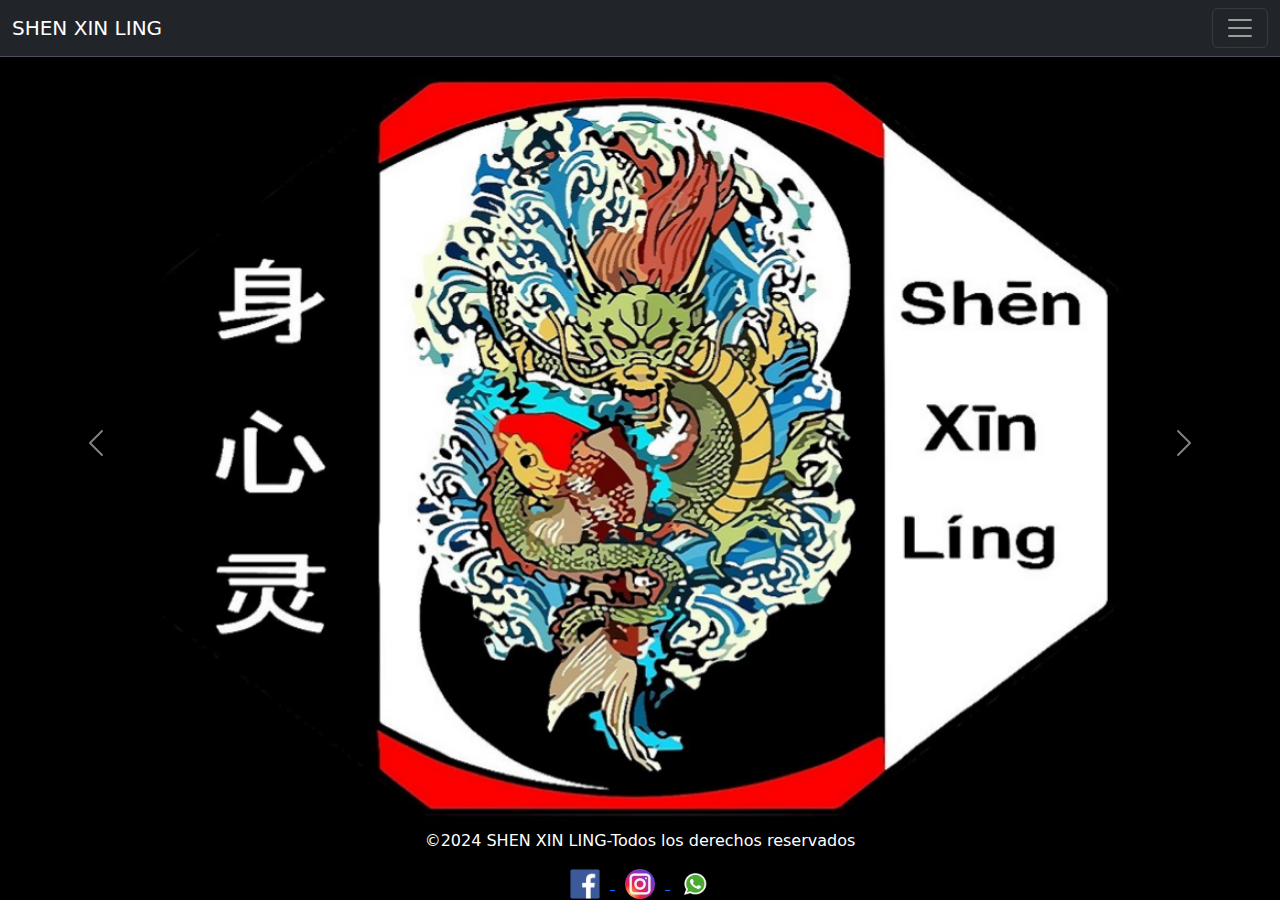
<file: index.html>
<!DOCTYPE html>
<html lang="es">

<head>
    <meta charset="UTF-8">
    <meta name="viewport" content="width=device-width, initial-scale=1.0">
    <link href="https://cdn.jsdelivr.net/npm/bootstrap@5.3.3/dist/css/bootstrap.min.css" rel="stylesheet" integrity="sha384-QWTKZyjpPEjISv5WaRU9OFeRpok6YctnYmDr5pNlyT2bRjXh0JMhjY6hW+ALEwIH" crossorigin="anonymous">
    <link rel="stylesheet" href="./styles/style.css" />
    <title>SHEN XIN LING</title>
</head>

<body class="cuerpo">
    <!--Menu de navegación-->
    <nav class="navbar bg-dark border-bottom border-body" data-bs-theme="dark">
        <div class="container-fluid">
            <a class="navbar-brand" href="#top">SHEN XIN LING</a>
            <button class="navbar-toggler" type="button" data-bs-toggle="collapse" data-bs-target="#navbarNavAltMarkup" aria-controls="navbarNavAltMarkup" aria-expanded="false" aria-label="Toggle navigation">
                <span class="navbar-toggler-icon"></span>
            </button>
            <div class="collapse navbar-collapse" id="navbarNavAltMarkup">
                <div class="navbar-nav">
                    <a class="nav-link" href="index.html">Inicio</a>
                    <a class="nav-link active" href="./pages/nosotros.html">Nosotros</a>
                    <a class="nav-link active" href="./pages/sedes.html">Nuestras Sedes</a>
                    <a class="nav-link active" href="./pages/horarios.html">Noticias / Eventos</a>
                    <a class="nav-link active" href="./pages/contacto.html">Contacto</a>
                </div>
            </div>
        </div>
    </nav>

    <main>
        <!-- Contenido principal -->
        <!-- Carrusel de imágenes inicial -->
        <div id="carouselExample" class="carousel slide" data-bs-ride="carousel">
            <div class="carousel-inner">
                <div class="carousel-item active">
                    <img src="./img/index/carrusel_2_index.jpg" class="d-block w-100 img-chica" alt="...">
                </div>
                <div class="carousel-item">
                    <img src="./img/index/emilio_espada.jpg" class="d-block w-100 img-chica" alt="...">
                </div>
                <div class="carousel-item">
                    <img src="./img/index/carrusel_1_index.jpg" class="d-block w-100 img-chica" alt="...">
                </div>
                <div class="carousel-item">
                    <img src="./img/index/carrusel_3_index.jpg" class="d-block w-100 img-chica" alt="...">
                </div>
                <div class="carousel-item">
                    <img src="./img/index/carrusel_4_emilio_abanico.jpg" class="d-block w-100 img-chica" alt="...">
                </div>
            </div>
            <button class="carousel-control-prev" type="button" data-bs-target="#carouselExample" data-bs-slide="prev">
                <span class="carousel-control-prev-icon" aria-hidden="true"></span>
                <span class="visually-hidden">Previous</span>
            </button>
            <button class="carousel-control-next" type="button" data-bs-target="#carouselExample" data-bs-slide="next">
                <span class="carousel-control-next-icon" aria-hidden="true"></span>
                <span class="visually-hidden">Next</span>
            </button>
        </div>
    </main>

    <!--pie de pagina-->
    <footer class="pie">
        <!-- Scripts de Bootstrap -->
        <div class="piedepagina">
            <p>©2024 SHEN XIN LING-Todos los derechos reservados</p>
            <div class="redessociales">
                <a href="https://www.facebook.com/profile.php?id=61555206568804" target="_blank" rel="noopener">
                    <img src="./img/footer/logo_facebook.png" alt="facebook" />
                </a>
                <a href="https://www.instagram.com/shen_xin_ling/" target="_blank" rel="noopener">
                    <img src="./img/footer/logo_instagram.png" alt="instagram" />
                </a>
                <a href="https://wa.me/+5491136672661?text=Hola quiero información sobre las clases..." target="_blank">
                    <img src="./img/footer/logo_whatsapp.png" alt="whatsapp" />
                </a>
            </div>
        </div>
    </footer>

    <script src="https://cdn.jsdelivr.net/npm/bootstrap@5.3.3/dist/js/bootstrap.bundle.min.js" integrity="sha384-YvpcrYf0tY3lHB60NNkmXc5s9fDVZLESaAA55NDzOxhy9GkcIdslK1eN7N6jIeHz" crossorigin="anonymous"></script>
</body>

</html>
</file>
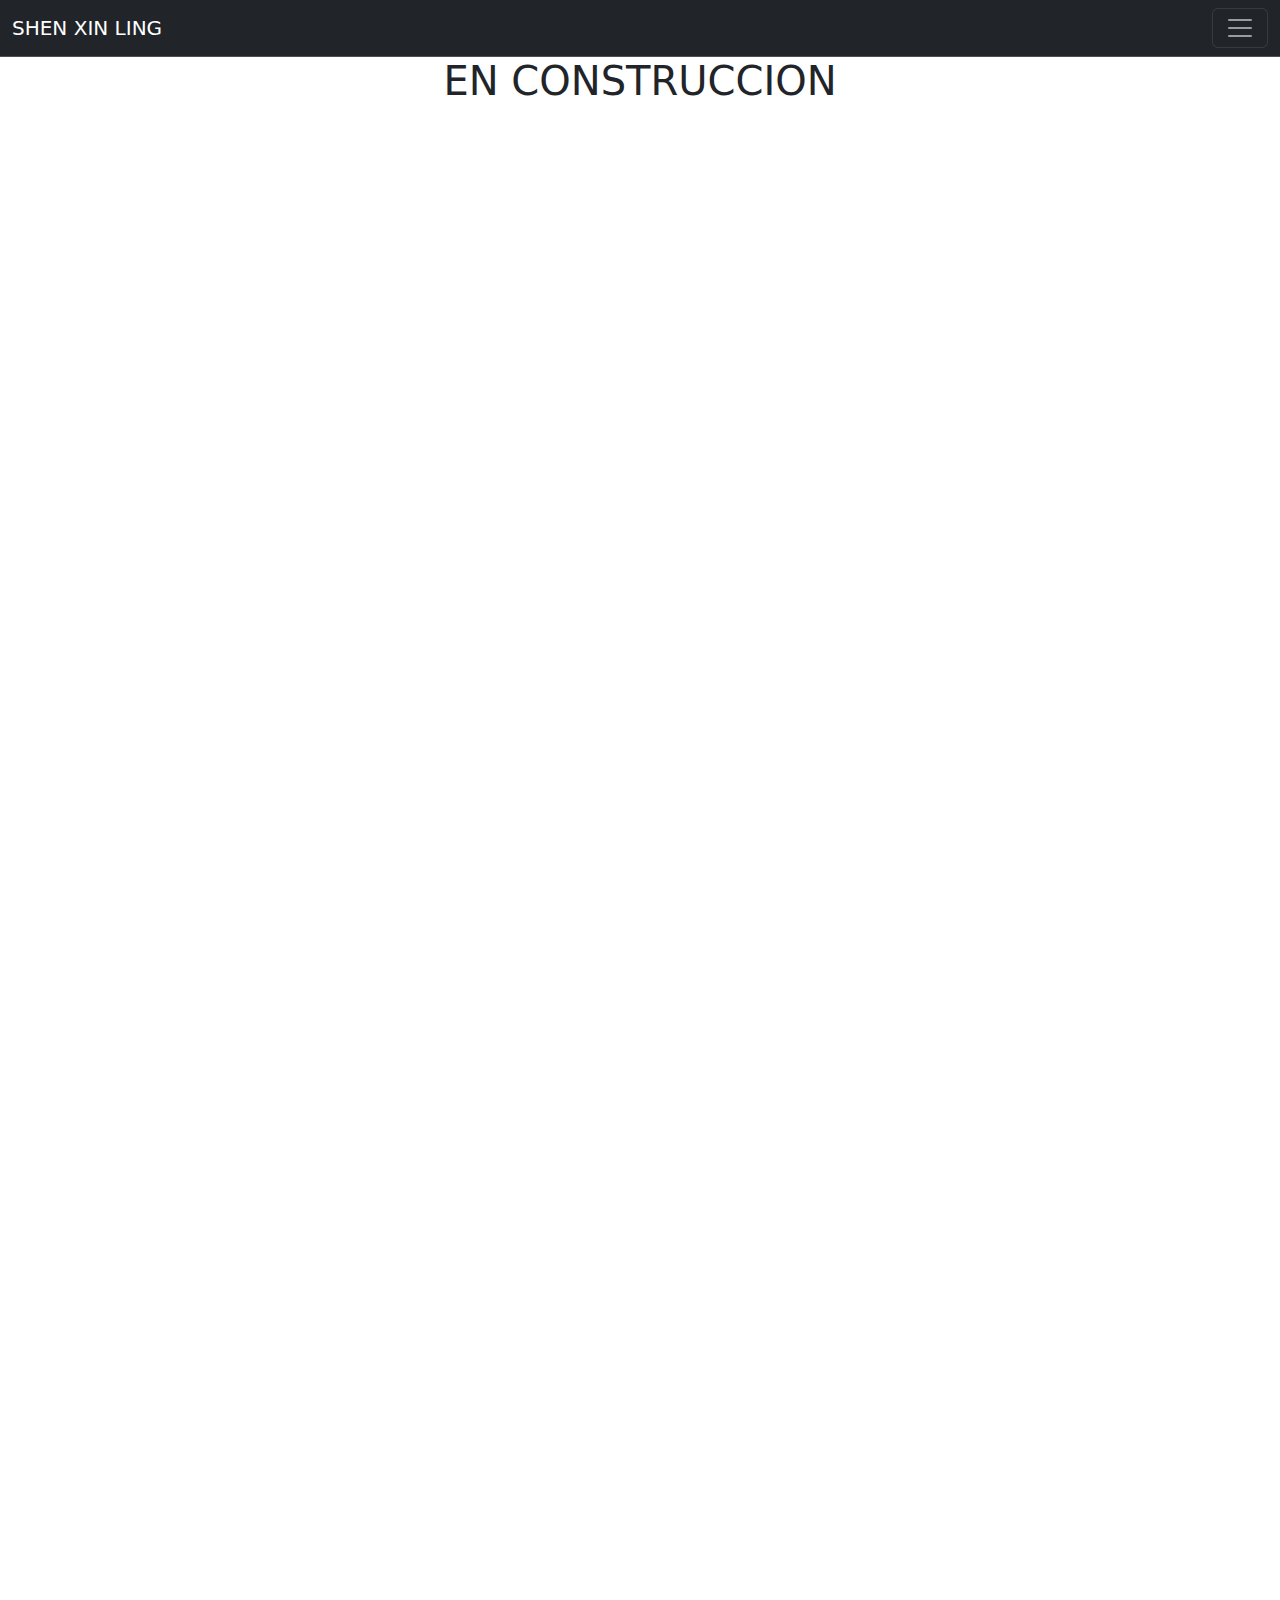
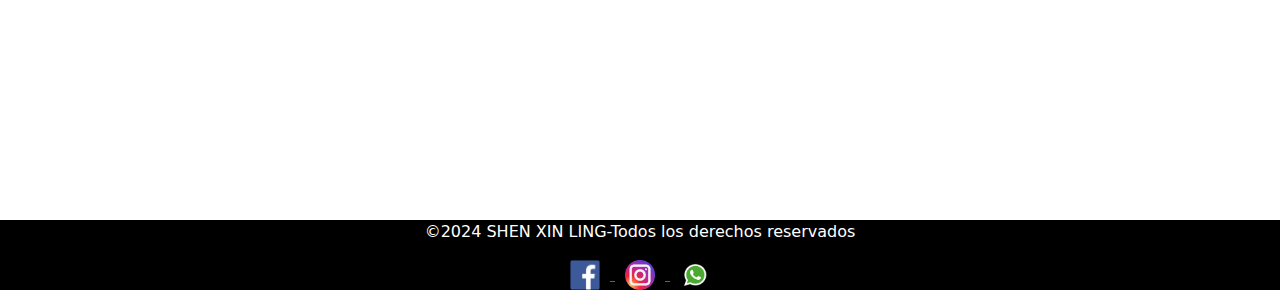
<file: pages/contacto.html>
<!DOCTYPE html>
<html lang="es">
<head>
    <meta charset="UTF-8">
    <meta name="viewport" content="width=device-width, initial-scale=1.0">
    <link href="https://cdn.jsdelivr.net/npm/bootstrap@5.3.3/dist/css/bootstrap.min.css" rel="stylesheet" integrity="sha384-QWTKZyjpPEjISv5WaRU9OFeRpok6YctnYmDr5pNlyT2bRjXh0JMhjY6hW+ALEwIH" crossorigin="anonymous">
    <link rel="stylesheet" href="../styles/style.css" />
    <title>SHEN XIN LING - Contactanos</title>
</head>
<body class="pages">
        <!--Menu de navegación-->
        <nav class="navbar bg-dark border-bottom border-body" data-bs-theme="dark">
            <div class="container-fluid">
                <a class="navbar-brand" href="#TOP">SHEN XIN LING</a>
                <button class="navbar-toggler" type="button" data-bs-toggle="collapse" data-bs-target="#navbarNavAltMarkup" aria-controls="navbarNavAltMarkup" aria-expanded="false" aria-label="Toggle navigation">
                    <span class="navbar-toggler-icon"></span>
                </button>
                <div class="collapse navbar-collapse" id="navbarNavAltMarkup">
                    <div class="navbar-nav">
                        <a class="nav-link active" href="../index.html">Inicio</a>
                        <a class="nav-link active" href="./nosotros.html">Nosotros</a>
                        <a class="nav-link active" href="./sedes.html">Nuestras Sedes</a>
                        <a class="nav-link active" href="./horarios.html">Noticias / Eventos</a>
                        <a class="nav-link" href="./contacto.html">Contacto</a>
                    </div>
                </div>
            </div>
        </nav>

        <main>
            <H1>EN CONSTRUCCION</H1>
        </main>


            <!--pie de pagina-->
    <footer class="pie">
        <!-- Scripts de Bootstrap -->
        <div class="piedepagina">
            <p>©2024 SHEN XIN LING-Todos los derechos reservados</p>
            <div class="redessociales">
                <a href="https://www.facebook.com/profile.php?id=61555206568804" target="_blank" rel="noopener">
                    <img src="../img/footer/logo_facebook.png" alt="facebook" />
                </a>
                <a href="https://www.instagram.com/shen_xin_ling/" target="_blank" rel="noopener">
                    <img src="../img/footer/logo_instagram.png" alt="instagram" />
                </a>
                <a href="https://wa.me/+5491136672661?text=Hola quiero información" target="_blank">
                    <img src="../img/footer/logo_whatsapp.png" alt="whatsapp" />
                </a>
            </div>
        </div>
    </footer>

    <script src="https://cdn.jsdelivr.net/npm/bootstrap@5.3.3/dist/js/bootstrap.bundle.min.js" integrity="sha384-YvpcrYf0tY3lHB60NNkmXc5s9fDVZLESaAA55NDzOxhy9GkcIdslK1eN7N6jIeHz" crossorigin="anonymous"></script>
</body>
</html>
</file>
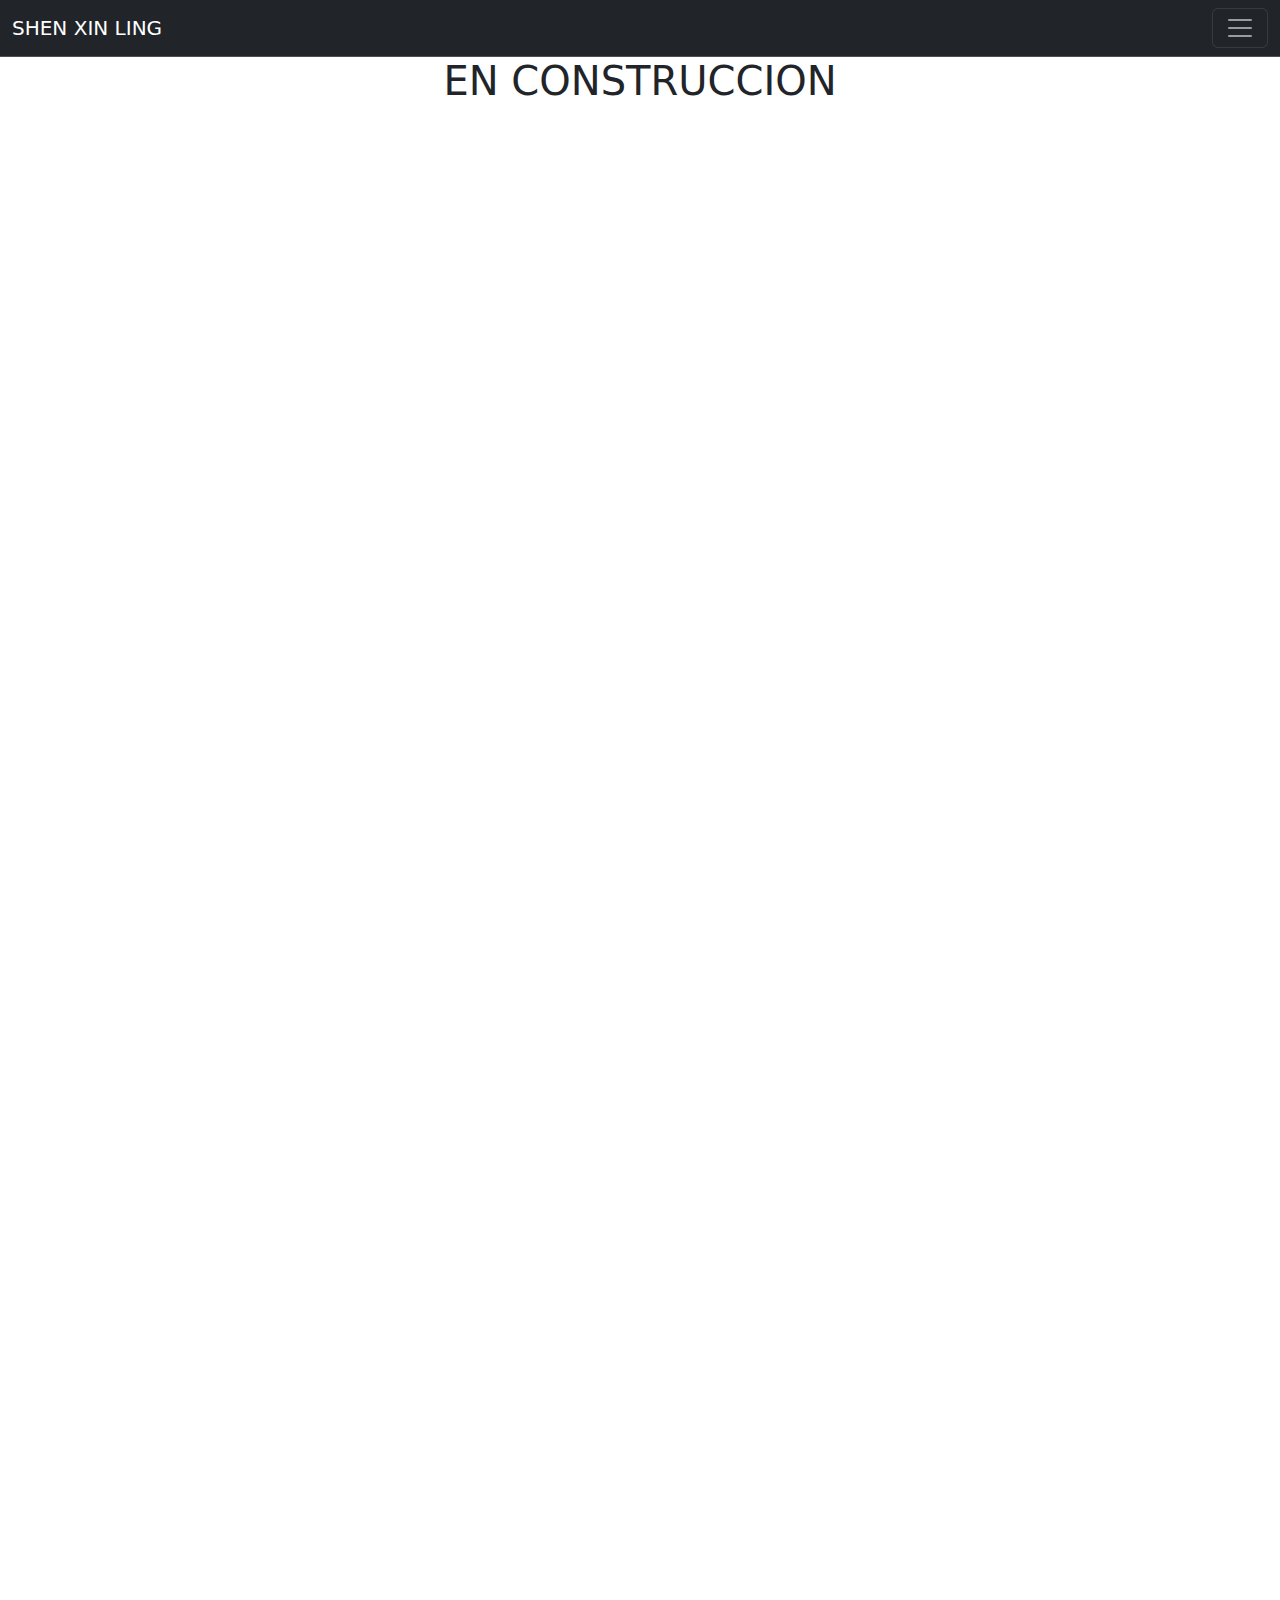
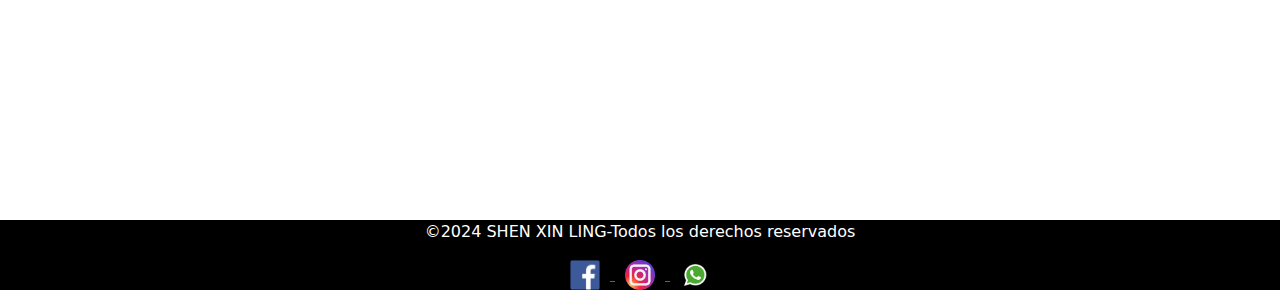
<file: pages/horarios.html>
<!DOCTYPE html>
<html lang="es">
<head>
    <meta charset="UTF-8">
    <meta name="viewport" content="width=device-width, initial-scale=1.0">
    <link href="https://cdn.jsdelivr.net/npm/bootstrap@5.3.3/dist/css/bootstrap.min.css" rel="stylesheet" integrity="sha384-QWTKZyjpPEjISv5WaRU9OFeRpok6YctnYmDr5pNlyT2bRjXh0JMhjY6hW+ALEwIH" crossorigin="anonymous">
    <link rel="stylesheet" href="../styles/style.css" />
    <title>SHEN XIN LING - Horarios</title>
</head>
<body class="pages">
        <!--Menu de navegación-->
        <nav class="navbar bg-dark border-bottom border-body" data-bs-theme="dark">
            <div class="container-fluid">
                <a class="navbar-brand" href="#top">SHEN XIN LING</a>
                <button class="navbar-toggler" type="button" data-bs-toggle="collapse" data-bs-target="#navbarNavAltMarkup" aria-controls="navbarNavAltMarkup" aria-expanded="false" aria-label="Toggle navigation">
                    <span class="navbar-toggler-icon"></span>
                </button>
                <div class="collapse navbar-collapse" id="navbarNavAltMarkup">
                    <div class="navbar-nav">
                        <a class="nav-link active" href="../index.html">Inicio</a>
                        <a class="nav-link active" href="./nosotros.html">Nosotros</a>
                        <a class="nav-link active" href="./sedes.html">Nuestras Sedes</a>
                        <a class="nav-link" href="./horarios.html">Noticias / Eventos</a>
                        <a class="nav-link active" href="./contacto.html">Contacto</a>
                    </div>
                </div>
            </div>
        </nav>

        <main>
            <H1>EN CONSTRUCCION</H1>
        </main>


            <!--pie de pagina-->
    <footer class="pie">
        <!-- Scripts de Bootstrap -->
        <div class="piedepagina">
            <p>©2024 SHEN XIN LING-Todos los derechos reservados</p>
            <div class="redessociales">
                <a href="https://www.facebook.com/profile.php?id=61555206568804" target="_blank" rel="noopener">
                    <img src="../img/footer/logo_facebook.png" alt="facebook" />
                </a>
                <a href="https://www.instagram.com/shen_xin_ling/" target="_blank" rel="noopener">
                    <img src="../img/footer/logo_instagram.png" alt="instagram" />
                </a>
                <a href="https://wa.me/+5491136672661?text=Hola quiero información" target="_blank">
                    <img src="../img/footer/logo_whatsapp.png" alt="whatsapp" />
                </a>
            </div>
        </div>
    </footer>

    <script src="https://cdn.jsdelivr.net/npm/bootstrap@5.3.3/dist/js/bootstrap.bundle.min.js" integrity="sha384-YvpcrYf0tY3lHB60NNkmXc5s9fDVZLESaAA55NDzOxhy9GkcIdslK1eN7N6jIeHz" crossorigin="anonymous"></script>
</body>
</html>
</file>
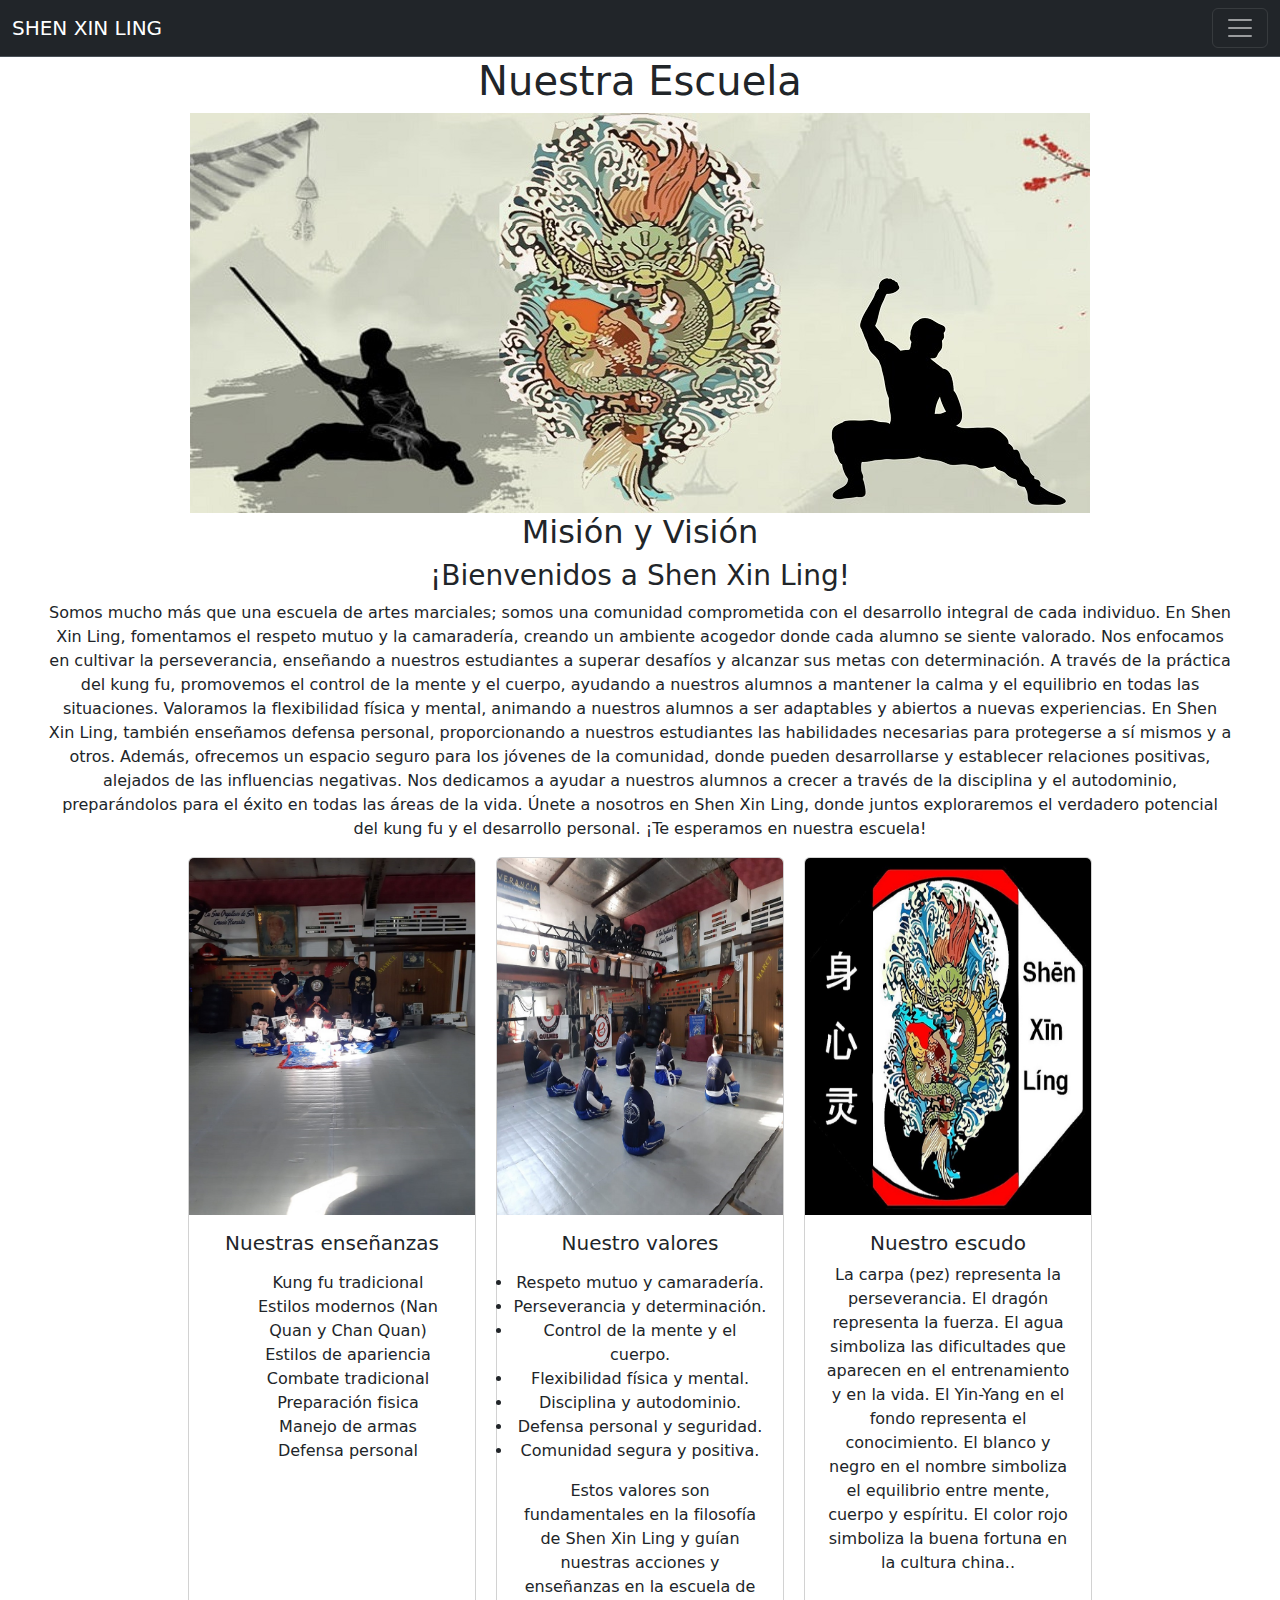
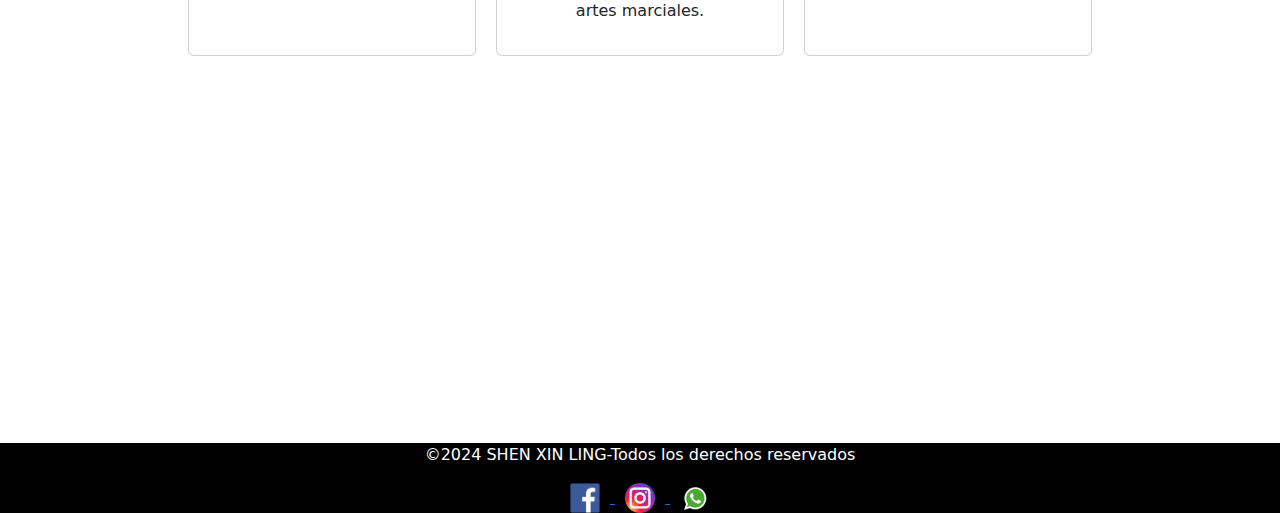
<file: pages/nosotros.html>
<!DOCTYPE html>
    <html lang="es">
    <head>
        <meta charset="UTF-8">
        <meta name="viewport" content="width=device-width, initial-scale=1.0">
        <link href="https://cdn.jsdelivr.net/npm/bootstrap@5.3.3/dist/css/bootstrap.min.css" rel="stylesheet" integrity="sha384-QWTKZyjpPEjISv5WaRU9OFeRpok6YctnYmDr5pNlyT2bRjXh0JMhjY6hW+ALEwIH" crossorigin="anonymous">
        <link rel="stylesheet" href="../styles/style.css" />
        <title>SHEN XIN LING - Conocenos</title>
    </head>
    <body class="pages">
            <!--Menu de navegación-->
            <nav class="navbar bg-dark border-bottom border-body" data-bs-theme="dark">
                <div class="container-fluid">
                    <a class="navbar-brand" href="../index.html">SHEN XIN LING</a>
                    <button class="navbar-toggler" type="button" data-bs-toggle="collapse" data-bs-target="#navbarNavAltMarkup" aria-controls="navbarNavAltMarkup" aria-expanded="false" aria-label="Toggle navigation">
                        <span class="navbar-toggler-icon"></span>
                    </button>
                    <div class="collapse navbar-collapse" id="navbarNavAltMarkup">
                        <div class="navbar-nav">
                            <a class="nav-link active" href="../index.html">Inicio</a>
                            <a class="nav-link" href="./nosotros.html">Nosotros</a>
                            <a class="nav-link active" href="./sedes.html">Nuestras Sedes</a>
                            <a class="nav-link active" href="./horarios.html">Noticias / Eventos</a>
                            <a class="nav-link active" href="./contacto.html">Contacto</a>
                        </div>
                    </div>
                </div>
            </nav>

            <main>
                <H1>Nuestra Escuela</H1>

                <div class="imagen-banner">
                    <img src="../img/nosotros/banner_nosotros.jpg" alt="Imagen temporal">
                </div>

                <section class="contenido">
                    <h2>Misión y Visión</h2>
                    <h3>
                        ¡Bienvenidos a Shen Xin Ling!
                    </h3>
                        
                    <p>
                        Somos mucho más que una escuela de artes marciales; somos una comunidad comprometida con el desarrollo integral de cada individuo.
                        
                        En Shen Xin Ling, fomentamos el respeto mutuo y la camaradería, creando un ambiente acogedor donde cada alumno se siente valorado.
                        
                        Nos enfocamos en cultivar la perseverancia, enseñando a nuestros estudiantes a superar desafíos y alcanzar sus metas con determinación.
                        
                        A través de la práctica del kung fu, promovemos el control de la mente y el cuerpo, ayudando a nuestros alumnos a mantener la calma y el equilibrio en todas las situaciones.
                        
                        Valoramos la flexibilidad física y mental, animando a nuestros alumnos a ser adaptables y abiertos a nuevas experiencias.
                        
                        En Shen Xin Ling, también enseñamos defensa personal, proporcionando a nuestros estudiantes las habilidades necesarias para protegerse a sí mismos y a otros.
                        
                        Además, ofrecemos un espacio seguro para los jóvenes de la comunidad, donde pueden desarrollarse y establecer relaciones positivas, alejados de las influencias negativas.
                        
                        Nos dedicamos a ayudar a nuestros alumnos a crecer a través de la disciplina y el autodominio, preparándolos para el éxito en todas las áreas de la vida.
                        
                        Únete a nosotros en Shen Xin Ling, donde juntos exploraremos el verdadero potencial del kung fu y el desarrollo personal. ¡Te esperamos en nuestra escuela!
                    </p>
                </section>
                <div class="card-container">
                    <div class="card" style="width: 18rem;">
                        <img src="../img/nosotros/examen_chicos_1_card.jpg" class="card-img-top" alt="...">
                        <div class="card-body">
                            <h5 class="card-title">Nuestras enseñanzas</h5>
                            <p class="card-text">
                                <ul class="lista-sin-puntos">
                                    <li>Kung fu tradicional </li>
                                    <li>Estilos modernos (Nan Quan y Chan Quan)</li>
                                    <li>Estilos de apariencia</li>
                                    <li>Combate tradicional</li>
                                    <li>Preparación fisica</li>
                                    <li>Manejo de armas</li>
                                    <li>Defensa personal</li>
                                </ul>
                            </p>
                        </div>
                    </div>
        
                    <div class="card" style="width: 18rem;">
                        <img src="../img/nosotros/meditacion_chicos_2_card.jpg" class="card-img-top" alt="...">
                        <div class="card-body">
                            <h5 class="card-title">Nuestro valores</h5>
                            <p class="card-text">
                                <li>
                                    Respeto mutuo y camaradería.
                                <li>
                                    Perseverancia y determinación.
                                </li>
                                <li>
                                    Control de la mente y el cuerpo.
                                </li>
                                <li>
                                    Flexibilidad física y mental.
                                </li>
                                <li>
                                    Disciplina y autodominio.
                                </li>
                                <li>
                                    Defensa personal y seguridad.
                                </li>
                                <li>
                                    Comunidad segura y positiva.
                                </li>
                            </p>
                            <p>
                                Estos valores son fundamentales en la filosofía de Shen Xin Ling y guían nuestras acciones y enseñanzas en la escuela de artes marciales.
                            </p>
                        </div>
                    </div>

                    <div class="card" style="width: 18rem;">
                        <img src="../img/nosotros/escudo.jpg" class="card-img-top" alt="...">
                        <div class="card-body">
                            <h5 class="card-title">Nuestro escudo</h5>
                            <p class="card-text">La carpa (pez) representa la perseverancia.
                                El dragón representa la fuerza.
                                El agua simboliza las dificultades que aparecen en el entrenamiento y en la vida.
                                El Yin-Yang en el fondo representa el conocimiento.
                                El blanco y negro en el nombre simboliza el equilibrio entre mente, cuerpo y espíritu.                     
                                El color rojo simboliza la buena fortuna en la cultura china..</p>
                        </div>
                    </div>
                    
                </div>
                
                <div class="contenedor-imagen-nosotros">
                    <iframe width="560" height="315" src="https://www.youtube.com/embed/nhTVmlxQ5aU?si=NCMdQI1rL8Fqzgty" title="YouTube video player" frameborder="0" allow="accelerometer; autoplay; clipboard-write; encrypted-media; gyroscope; picture-in-picture; web-share" referrerpolicy="strict-origin-when-cross-origin" allowfullscreen></iframe>
                </div>
                
            </main>


            <!--pie de pagina-->
    <footer class="pie">
        <!-- Scripts de Bootstrap -->
        <div class="piedepagina">
            <p>©2024 SHEN XIN LING-Todos los derechos reservados</p>
            <div class="redessociales">
                <a href="https://www.facebook.com/profile.php?id=61555206568804" target="_blank" rel="noopener">
                    <img src="../img/footer/logo_facebook.png" alt="facebook" />
                </a>
                <a href="https://www.instagram.com/shen_xin_ling/" target="_blank" rel="noopener">
                    <img src="../img/footer/logo_instagram.png" alt="instagram" />
                </a>
                <a href="https://wa.me/+5491136672661?text=Hola quiero información" target="_blank">
                    <img src="../img/footer/logo_whatsapp.png" alt="whatsapp" />
                </a>
            </div>
        </div>
    </footer>

    <script src="https://cdn.jsdelivr.net/npm/bootstrap@5.3.3/dist/js/bootstrap.bundle.min.js" integrity="sha384-YvpcrYf0tY3lHB60NNkmXc5s9fDVZLESaAA55NDzOxhy9GkcIdslK1eN7N6jIeHz" crossorigin="anonymous"></script>
</body>
</html>
</file>
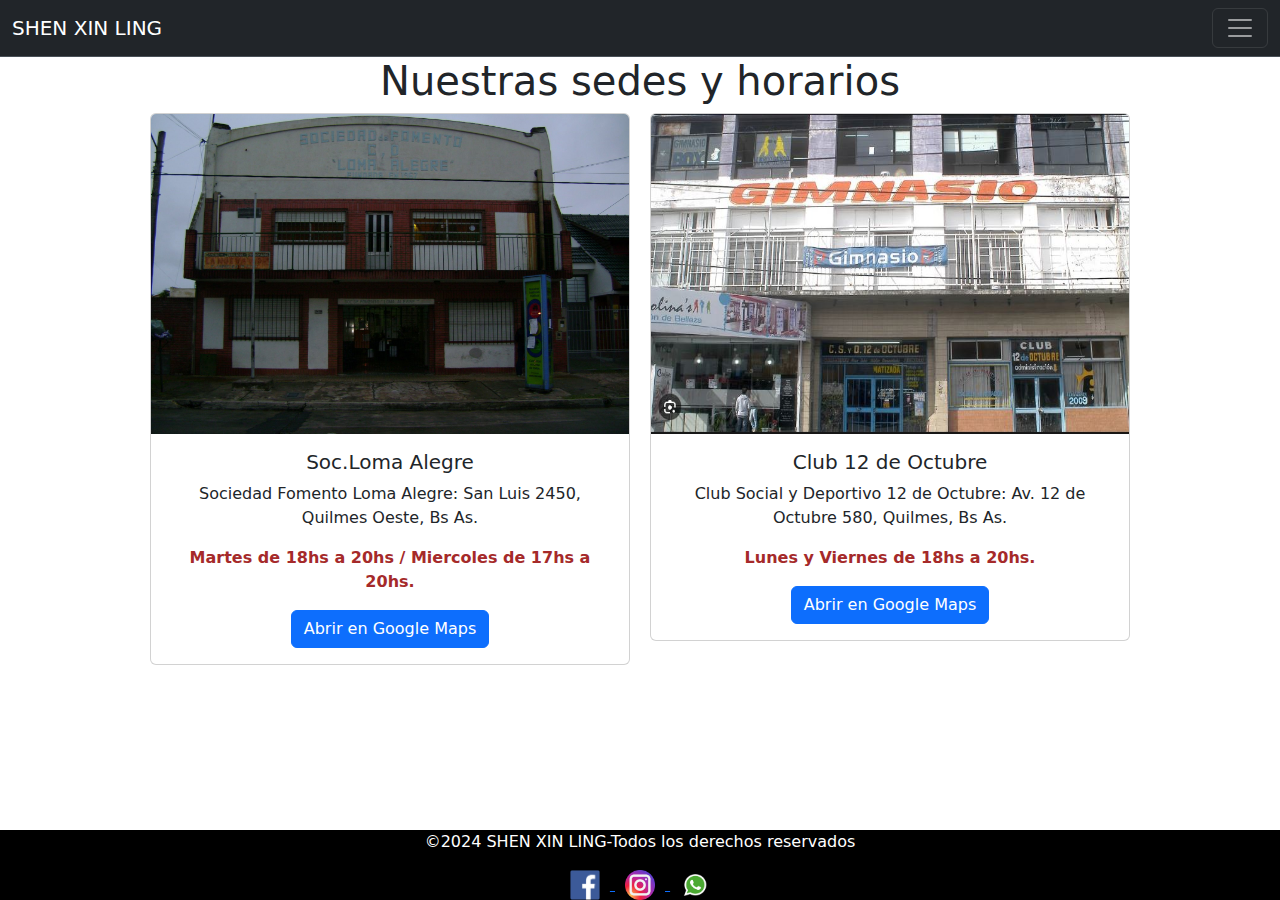
<file: pages/sedes.html>
<!DOCTYPE html>
<html lang="es">
<head>
    <meta charset="UTF-8">
    <meta name="viewport" content="width=device-width, initial-scale=1.0">
    <link href="https://cdn.jsdelivr.net/npm/bootstrap@5.3.3/dist/css/bootstrap.min.css" rel="stylesheet" integrity="sha384-QWTKZyjpPEjISv5WaRU9OFeRpok6YctnYmDr5pNlyT2bRjXh0JMhjY6hW+ALEwIH" crossorigin="anonymous">
    <link rel="stylesheet" href="../styles/style.css" />
    <title>SHEN XIN LING - Nuestras sedes</title>
</head>
<body class="pages sede">
        <!--Menu de navegación-->
        <nav class="navbar bg-dark border-bottom border-body" data-bs-theme="dark">
            <div class="container-fluid">
                <a class="navbar-brand" href="#TOP">SHEN XIN LING</a>
                <button class="navbar-toggler" type="button" data-bs-toggle="collapse" data-bs-target="#navbarNavAltMarkup" aria-controls="navbarNavAltMarkup" aria-expanded="false" aria-label="Toggle navigation">
                    <span class="navbar-toggler-icon"></span>
                </button>
                <div class="collapse navbar-collapse" id="navbarNavAltMarkup">
                    <div class="navbar-nav">
                        <a class="nav-link active" href="../index.html">Inicio</a>
                        <a class="nav-link active" href="./nosotros.html">Nosotros</a>
                        <a class="nav-link" href="./sedes.html">Nuestras Sedes</a>
                        <a class="nav-link active" href="./horarios.html">Noticias / Eventos</a>
                        <a class="nav-link active" href="./contacto.html">Contacto</a>
                    </div>
                </div>
            </div>
        </nav>

        <main>
            <H1>Nuestras sedes y horarios</H1>

            <section class="sedes">
                <div class="card tamanio" style="width: 30rem;">
                    <img src="../img/sede/loma_alegre.jpg" class="card-img-top imagen-de-card" alt="...">
                    <div class="card-body">
                        <h5 class="card-title">Soc.Loma Alegre</h5>
                        <p class="card-text">Sociedad Fomento Loma Alegre: 
                            San Luis 2450, Quilmes Oeste, Bs As.</p>
                        <p class="card-texto-sede">Martes de 18hs a 20hs / Miercoles de 17hs a 20hs.</p>
                        <a href="https://www.google.com/maps/search/?api=1&query=Sociedad+Fomento+Loma+Alegre+San+Luis+2450+Quilmes+Oeste+Bs+As" target="_blank" class="btn btn-primary">Abrir en Google Maps</a>
                    </div>
                </div>
    
                <div class="card tamanio" style="width: 30rem;">
                    <img src="../img/sede/12_de_octubre.JPG" class="card-img-top imagen-de-card" alt="...">
                    <div class="card-body">
                        <h5 class="card-title">Club 12 de Octubre</h5>
                        <p class="card-text">Club Social y Deportivo 12 de Octubre: 
                            Av. 12 de Octubre 580, Quilmes, Bs As.
                        </p>
                        <p class="card-texto-sede">Lunes y Viernes de 18hs a 20hs.</p>
                        <a href="https://www.google.com/maps/search/?api=1&query=Club+Social+y+Deportivo+12+de+Octubre+Av.+12+de+Octubre+580+Quilmes+Bs+As" target="_blank" class="btn btn-primary">Abrir en Google Maps</a>
                    </div>
                </div>
            </section>
        </main>


            <!--pie de pagina-->
    <footer class="pie">
        <!-- Scripts de Bootstrap -->
        <div class="piedepagina">
            <p>©2024 SHEN XIN LING-Todos los derechos reservados</p>
            <div class="redessociales">
                <a href="https://www.facebook.com/profile.php?id=61555206568804" target="_blank" rel="noopener">
                    <img src="../img/footer/logo_facebook.png" alt="facebook" />
                </a>
                <a href="https://www.instagram.com/shen_xin_ling/" target="_blank" rel="noopener">
                    <img src="../img/footer/logo_instagram.png" alt="instagram" />
                </a>
                <a href="https://wa.me/+5491136672661?text=Hola quiero información" target="_blank">
                    <img src="../img/footer/logo_whatsapp.png" alt="whatsapp" />
                </a>
            </div>
        </div>
    </footer>

    <script src="https://cdn.jsdelivr.net/npm/bootstrap@5.3.3/dist/js/bootstrap.bundle.min.js" integrity="sha384-YvpcrYf0tY3lHB60NNkmXc5s9fDVZLESaAA55NDzOxhy9GkcIdslK1eN7N6jIeHz" crossorigin="anonymous"></script>
</body>
</html>
</file>
<file: styles/style.css>
/* Seteo de color y dimensiones de body y html general */


/******************************************INDEX********************************/
.cuerpo {
    background-color: black;
}

.pages {
    background-color: white;
    display: flex;
    flex-direction: column;
    min-height: 210vh; /* Modificado para ocupar el 100% de la altura de la ventana */
}

.sede{
    display: flex;
    flex-direction: column;
    min-height: 100vh; /* Modificado para ocupar el 100% de la altura de la ventana */
}

/*contenedor de las etiquetas del navbar*/
.navbar-brand{
    color: white;
}

.navbar-nav a.nav-link:hover {
    color: green !important; /* Cambia el color del texto a azul */
}

.pages main {
    flex: 1;
    text-align: center;
    padding: 0 1rem; /* Añadido padding para dispositivos móviles */
}

.pages pie {
    margin-top: auto;
}
.piedepagina{
    background-color: black;
}

.img-chica{
    max-height: 85.8vh; /* Ajusta este valor según tus necesidades */
    max-height: 85.8vh; /* Ajusta este valor según tus necesidades */
    max-width: 100%;
    object-fit: contain; /* Conservar proporciones de la imagen sin estirarla */
}

/* Media query para dispositivos con un ancho máximo de 767px (generalmente dispositivos móviles) */
@media only screen and (max-width: 767px) {
    /* cuerpo html contenedor del body*/
    body, html, .cuerpo {
        height: 100vh; /* Establecer altura al 100% del viewport height */
    }

    /* clase para imagenes dentro del carrousel */
    .img-chica {
        max-height: 50vh; /* Ajusta este valor según tus necesidades */
        max-width: 100%;
    }
}

/* contenedor del footer formato sobre la etiqueta p */
.piedepagina p {
    color: white;
    text-align: center;
    padding: 0px;
}

/* Formato sobre el footer y las redes sociales */
.piedepagina .redessociales {
    text-align: center;
}

.piedepagina .redessociales img {
    max-width: 30px;
    margin: 0 10px;
}

/******************************************NOSOTROS***************************************/
/* Estilo para la imagen del banner */
.imagen-banner img {
    max-width: 100%; /* Ajusta el ancho máximo de la imagen al 100% del contenedor */
    height: auto; /* Permite que la altura se ajuste automáticamente para mantener la proporción */
}

/* Estilo para página nosotros */
.contenido p {
    text-align: center;
    padding-left: 2rem; /* Modificado para dispositivos móviles */
    padding-right: 2rem; /* Modificado para dispositivos móviles */
}

.card-container {
    display: flex;
    justify-content: center;
    gap: 20px;
    flex-wrap: wrap; /* Permite que las tarjetas se envuelvan en dispositivos móviles */
}

.card {
    width: 18rem;
    flex: 0 0 auto; /* Ajusta el tamaño de las tarjetas en dispositivos móviles */
    margin-bottom: 20px; /* Añadido margen inferior para dispositivos móviles */
}

.lista-sin-puntos {
    list-style-type: none;
}

/* Estilo para la tarjeta */
.card {
    transition: opacity 0.3s ease; /* Transición suave para el cambio de opacidad */
}

/* Efecto de opacidad al pasar el mouse sobre la tarjeta */
.card:hover {
    opacity: 0.5; /* Cambia la opacidad al 50% al pasar el mouse */
}

.contenedor-imagen-nosotros {
    display: flex;
    justify-content: center;
    padding-top: 2rem;
    margin-bottom: 20px;
}

/* Estilo para las imágenes dentro del carrusel */
.card-container .card img {
    max-width: 100%; /* Ajusta el ancho máximo de las imágenes al 100% del contenedor */
    height: auto; /* Permite que la altura se ajuste automáticamente para mantener la proporción */
}

/****************************************************SEDES*************************/
.sedes{
    display: flex;
    justify-content: center;
    gap: 20px;
    flex-wrap: wrap; /* Permite que las tarjetas se envuelvan en dispositivos móviles */
    margin-bottom: 40px; /* Ajusta el margen inferior para separar las tarjetas */
    align-items: flex-start;
}

.card-texto-sede{
    color: brown;
    font-size: 16px; /* Tamaño de fuente */
    font-weight: bold; /* Negrita */
}

.imagen-de-card{
    max-width: 100%; /* Establece el ancho máximo al 100% del contenedor */
    height: 20rem; /* Permite que la altura se ajuste automáticamente para mantener la proporción */
}

.tamanio{
    width: 30rem; /* Establece el ancho fijo para todas las tarjetas */
}
</file>
